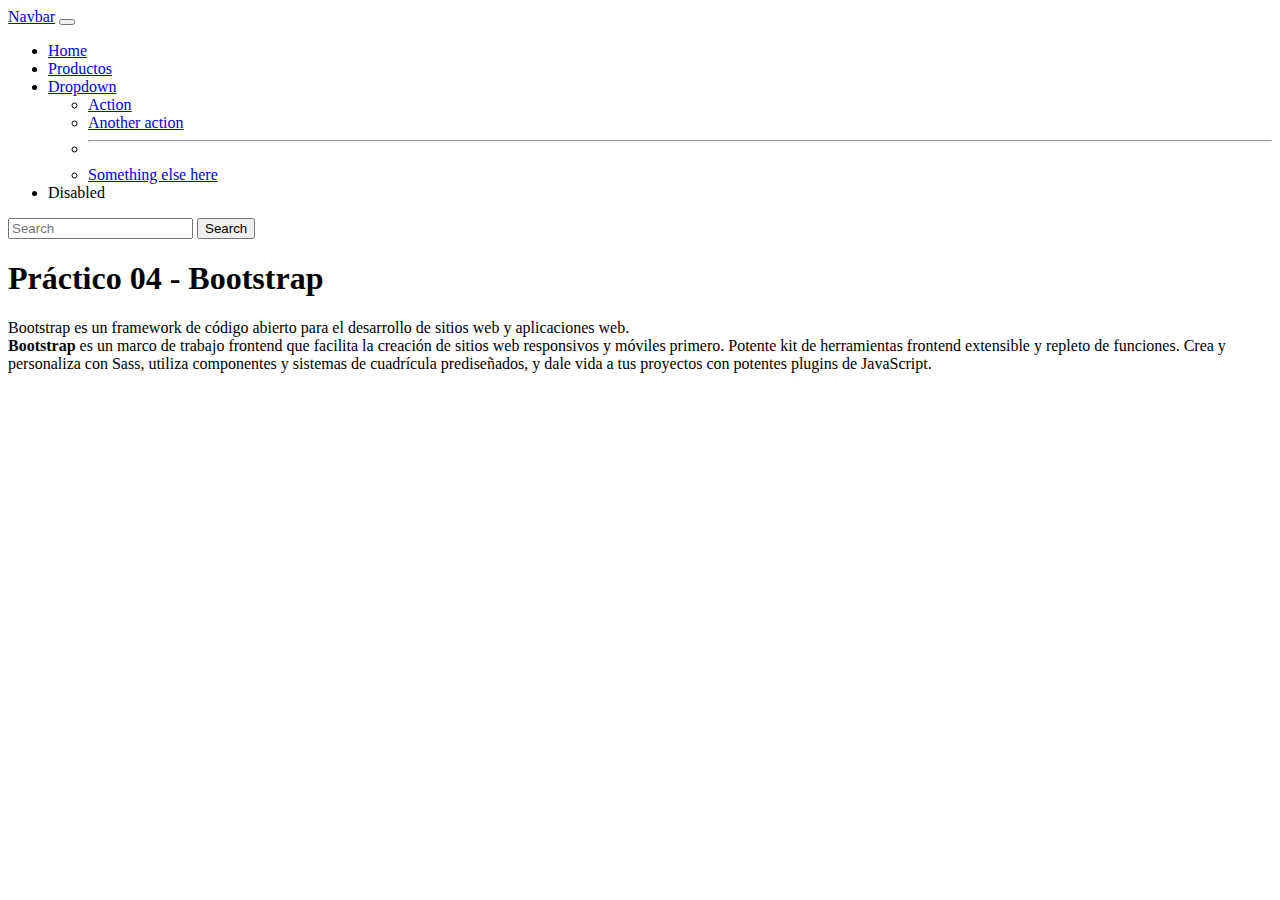
<file: CuartoCuarta/04_Boostrapt/index.html>
<!DOCTYPE html>
<html lang="en">
<head>
    <meta charset="UTF-8">
    <meta name="viewport" content="width=device-width, initial-scale=1.0">
    <title>Bootstrap</title>
    <!--1. Uso el CDN de Bootstrap con su link de CSS -->
    <link href="https://cdn.jsdelivr.net/npm/bootstrap@5.3.7/dist/css/bootstrap.min.css" rel="stylesheet" integrity="sha384-LN+7fdVzj6u52u30Kp6M/trliBMCMKTyK833zpbD+pXdCLuTusPj697FH4R/5mcr" crossorigin="anonymous">
</head>
<body>
<nav class="navbar navbar-expand-lg bg-body-tertiary">
  <div class="container-fluid">
    <a class="navbar-brand" href="#">Navbar</a>
    <button class="navbar-toggler" type="button" data-bs-toggle="collapse" data-bs-target="#navbarSupportedContent" aria-controls="navbarSupportedContent" aria-expanded="false" aria-label="Toggle navigation">
      <span class="navbar-toggler-icon"></span>
    </button>
    <div class="collapse navbar-collapse" id="navbarSupportedContent">
      <ul class="navbar-nav me-auto mb-2 mb-lg-0">
        <li class="nav-item">
          <!-- Home siempre lleva a index.html -->
          <a class="nav-link active" aria-current="page" href="index.html">Home</a>
        </li>
        <li class="nav-item">
          <!-- "Link" ahora es "Productos" y lleva a repaso.html -->
          <a class="nav-link" href="repaso.html">Productos</a>
        </li>
        <li class="nav-item dropdown">
          <a class="nav-link dropdown-toggle" href="#" role="button" data-bs-toggle="dropdown" aria-expanded="false">
            Dropdown
          </a>
          <ul class="dropdown-menu">
            <li><a class="dropdown-item" href="#">Action</a></li>
            <li><a class="dropdown-item" href="#">Another action</a></li>
            <li><hr class="dropdown-divider"></li>
            <li><a class="dropdown-item" href="#">Something else here</a></li>
          </ul>
        </li>
        <li class="nav-item">
          <a class="nav-link disabled" aria-disabled="true">Disabled</a>
        </li>
      </ul>
      <form class="d-flex" role="search">
        <input class="form-control me-2" type="search" placeholder="Search" aria-label="Search"/>
        <button class="btn btn-outline-success" type="submit">Search</button>
      </form>
    </div>
  </div>
</nav>
<!-- Bootstrap trabaja con clases que ordenan el css -->
<h1 class="text-center text-danger mt-5">
    Práctico 04 - Bootstrap
</h1>

<p class="text-center text-success mt-3">
    Bootstrap es un framework de código abierto para el desarrollo de sitios web y aplicaciones web. 
    <br>

    <strong>Bootstrap</strong> es un marco de trabajo frontend que facilita la creación de sitios web responsivos y móviles primero.

Potente kit de herramientas frontend extensible y repleto de funciones. Crea y personaliza con Sass, utiliza componentes y sistemas de cuadrícula prediseñados, y dale vida a tus proyectos con potentes plugins de JavaScript.
</p>

</body>
</html>
</file>
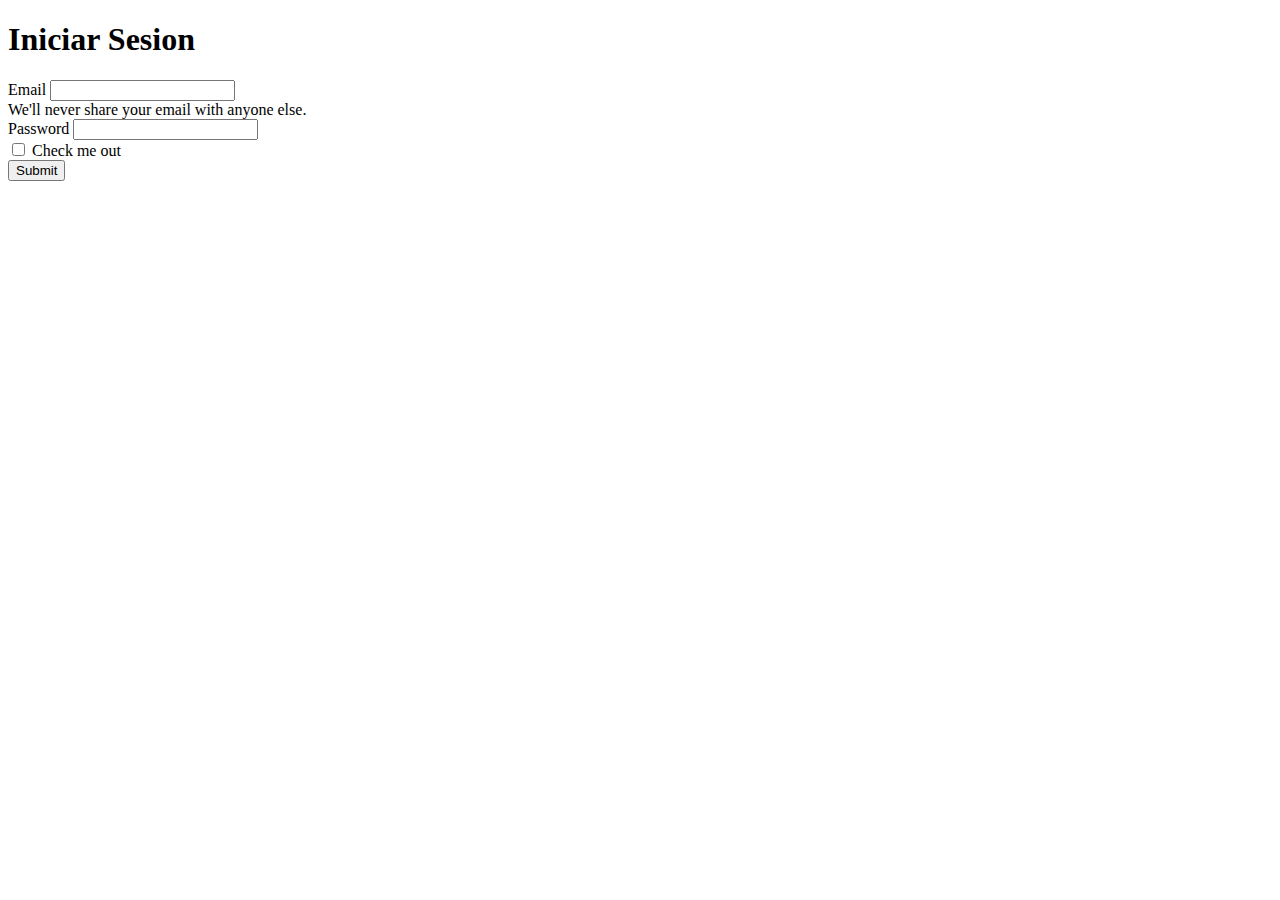
<file: CuartoCuarta/05_funciones/index.html>
<!doctype html>
<html lang="en">
  <head>
    <meta charset="utf-8">
    <meta name="viewport" content="width=device-width, initial-scale=1">
    <link href="https://cdn.jsdelivr.net/npm/bootstrap@5.3.8/dist/css/bootstrap.min.css" rel="stylesheet" integrity="sha384-sRIl4kxILFvY47J16cr9ZwB07vP4J8+LH7qKQnuqkuIAvNWLzeN8tE5YBujZqJLB" 
    crossorigin="anonymous">
    <title>Long</title>

  </head>
  <body>
    <h1 class="text-center text-danger mb-3">Iniciar Sesion</h1>
    <div>
        <form class="container">
  <div class="mb-3">
    <label for="exampleInputEmail1" class="form-label">Email</label>
    <input type="email" class="form-control" id="exampleInputEmail1" aria-describedby="emailHelp">
    <div id="emailHelp" class="form-text">We'll never share your email with anyone else.</div>
  </div>
  <div class="mb-3">
    <label for="exampleInputPassword1" class="form-label">Password</label>
    <input type="password" class="form-control" id="Password">
  </div>
  <div class="mb-3 form-check">
    <input type="checkbox" class="form-check-input" id="exampleCheck1">
    <label class="form-check-label" for="exampleCheck1">Check me out</label>
  </div>
  <button type="submit" class="btn btn-primary">Submit</button>
</form>
    </div>
    <div>
        <script src="https://cdn.jsdelivr.net/npm/bootstrap@5.3.8/dist/js/bootstrap.bundle.min.js" 
        integrity="sha384-FKyoEForCGlyvwx9Hj09JcYn3nv7wiPVlz7YYwJrWVcXK/BmnVDxM+D2scQbITxI" 
        crossorigin="anonymous"></script>
    </div>
  </body>
</html>
</file>
